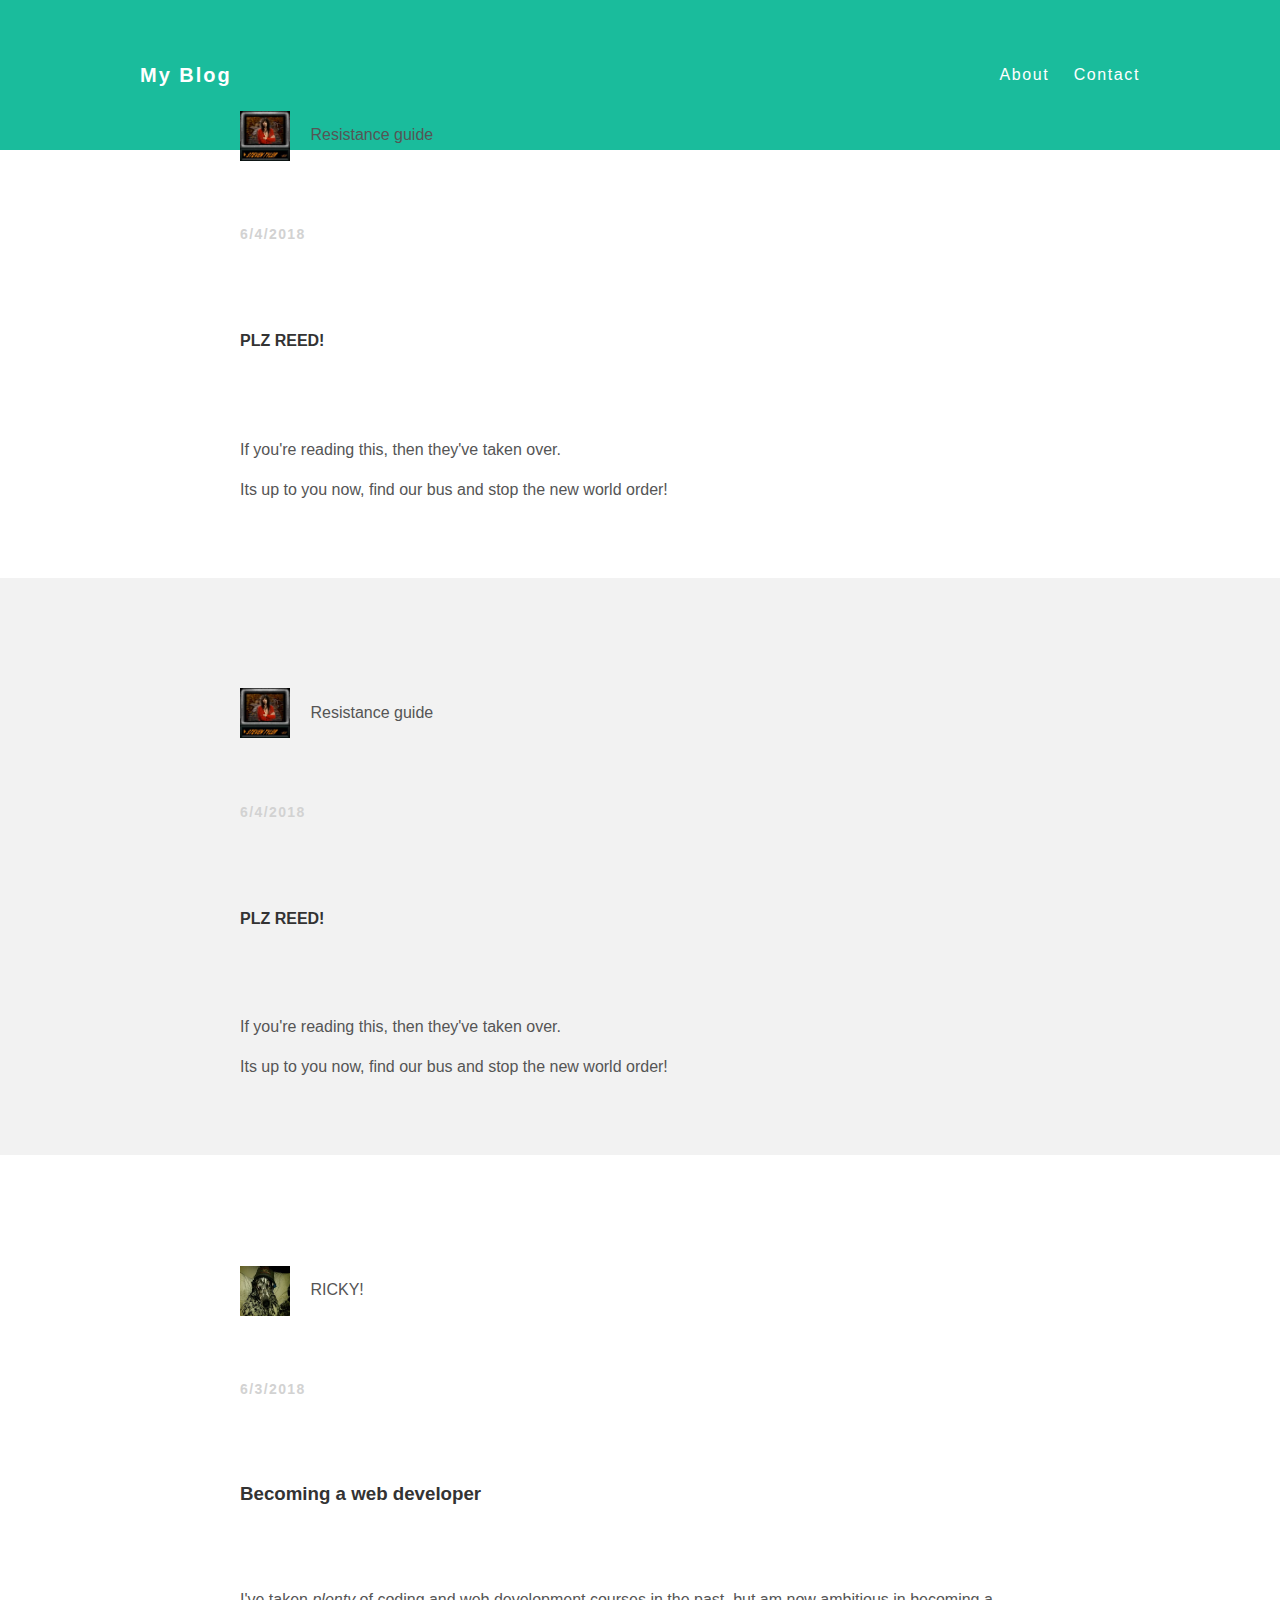
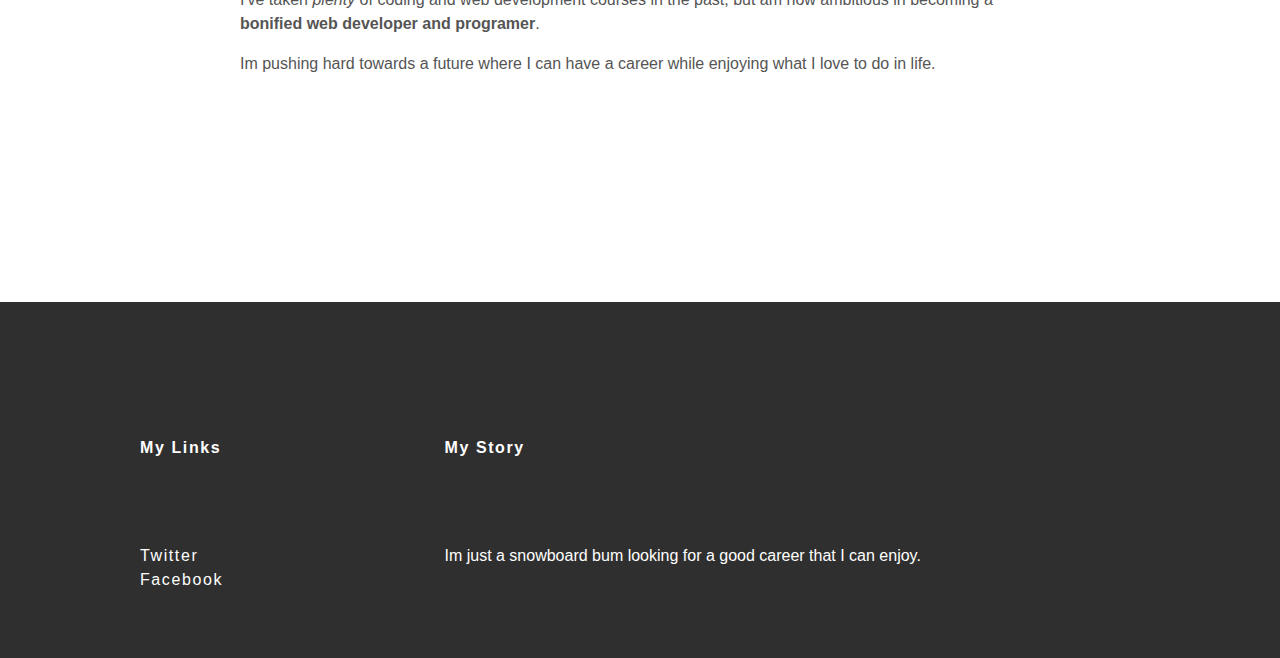
<file: index.html>
<!DOCTYPE html>
<html>
 <head>
   <title>My blog</title>
   <link rel="stylesheet"
  type="text/css" href="styles.css">
 </head>
 <body>
   <div id="header">
     <div class="container">
       <a id="header-title"
    href="index.html">My Blog</a>
       <ul id="header-nav">
         <li><a href="about.html">About</a></li>
         <li><a href="mailto:riley.childs@yahoo.com">Contact</a></li>
       </ul>
     </div>
   <div id="content">
    <!-- another post -->
    <div class="post-container">
       <div class="post">
         <div class="post-author">
           <img src="steven_tyler.jpg">
           <span>Resistance guide</span>
         </div>
         <p class="post-date">6/4/2018</p>
         <h4 class="post-title">PLZ REED!</h4>
         <div class="post-content">
           <P>If you're reading this, then they've taken over.</p>
             <p>Its up to you now, find our bus and stop the new world order!</p>
         </div> <!-- post-content-->
       </div> <!-- post-->
     </div> <!-- post-container-->
     <div class="post-container">
       <div class="post">
         <div class="post-author">
           <img src="steven_tyler.jpg">
           <span>Resistance guide</span>
         </div>
         <p class="post-date">6/4/2018</p>
         <h4 class="post-title">PLZ REED!</h4>
         <div class="post-content">
           <P>If you're reading this, then they've taken over.</p>
             <p>Its up to you now, find our bus and stop the new world order!</p>
         </div> <!-- post-content-->
       </div> <!-- post-->
     </div> <!-- post-container-->
     <div class="post-container">
         <div class="post">
           <div class="post-author">
             <img src="glasses_and_hat.jpg">
             <span>RICKY!</span>
           </div>
         <p class="post-date">6/3/2018</p>
         <h3 class="post-title">Becoming a web developer</h3>
         <div class="post-content">
           <P>I've taken <em>plenty</em> of coding and web development courses
             in the past, but am now ambitious in becoming a <strong>bonified
             web developer and programer</strong>.</p>
             <p> Im pushing hard towards a future where I can have a career
               while enjoying what I love to do in life.</p>
               <a href="https://www.gog.com/">CLICK!</a>
         </div> <!-- post-content-->
       </div> <!-- post-->
     </div> <!-- post-container-->
    </div> <!-- content-->
   <div id="footer">
     <div class="container">
       <div class="column">
         <h4>My Links</h4>
         <p>
           <a href="https://twitter.com/?lang=en">Twitter</a><br>
           <a href="https://www.facebook.com/riley.childs.7">Facebook</a>
         </p>
       </div> <!-- column -->
       <div class="column">
         <h4>My Story</h4>
         <p> Im just a snowboard bum looking for a good career that I
           can enjoy.</p>
       </div> <!-- column -->
     </div> <!-- container -->
   </div> <!-- footer -->
 </body>
</html>
</file>
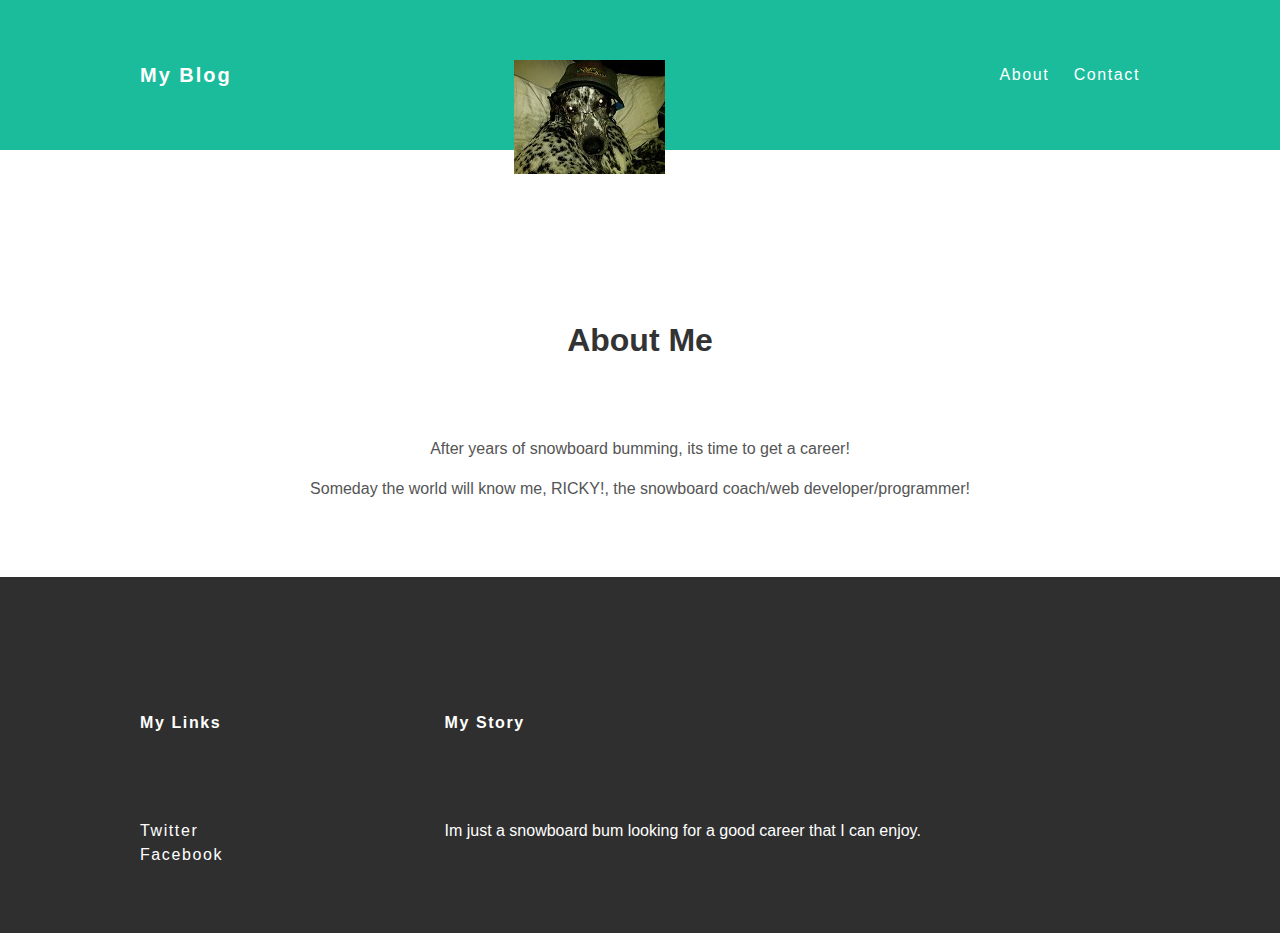
<file: about.html>
<!DOCTYPE html>
<html>
 <head>
   <title>My blog</title>
   <link rel="stylesheet"
  type="text/css" href="styles.css">
 </head>
 <body>
   <div id="header">
     <div class="container">
       <a id ="header-title"
    href="index.html">My Blog</a>
       <ul id="header-nav">
         <li><a href="about.html">About</a></li>
         <li><a href="mailto:riley.childs@yahoo.com">Contact</a></li>
       </ul>
     </div>
   <div id="content">
     <div class="container">
       <div class="about">
         <div class="about-author">
           <img src="glasses_and_hat.jpg">
         </div>
         <h1 class="about-title">About Me</h1>
         <div class="about-content">
           <P>After years of snowboard bumming, its time to get a career!</p>
             <p>Someday the world will know me, RICKY!, the snowboard coach/web
             developer/programmer!</p>
         </div> <!-- about-content -->
       </div> <!-- about -->
     </div> <!-- container -->
   </div> <!-- content -->
   <div id="footer">
     <div class="container">
       <div class="column">
         <h4>My Links</h4>
         <p>
           <a href="https://twitter.com/?lang=en">Twitter</a><br>
           <a href="https://www.facebook.com/riley.childs.7">Facebook</a>
         </p>
       </div> <!-- column -->
       <div class="column">
         <h4>My Story</h4>
         <p> Im just a snowboard bum looking for a good career that I
           can enjoy.</p>
       </div> <!-- column -->
     </div> <!-- container -->
   </div> <!-- footer -->
 </body>
</html>
</file>
<file: styles.css>
@import url(http://fonts.googleapis.com/
  css?family=Montserrat:400,700);
body {
  color: #555;
  margin: 0;

  font-family: 'Montserrat',
  sans-serif;
}
#header {
  background-color: #1abc9c;
  height: 150px;
  line-height: 150px;
}
#header a {
  color: white;
  text-decoration: none;
  text-transform; uppercase;
  letter-spacing: 0.1em;
}
#header a:hover {
  color: #222;
}
#header-title {
  display: block;
  float: left;
  font-size: 20px;
  font-weight: bold;
}
#header-nav {
  display: block;
  float: right;
  margin-top: 0;
}
#header-nav li {
  display: inline;
  padding-left: 20px;
}
.container {
  max-width: 1000px;
  margin: 0 auto;
}
#footer {
  background-color: #2f2f2f;
  padding: 50px 0;
}
.column {
  min-width: 300px;
  display: inline-block;
  vertical-align: top;
}
#footer h4 {
  color: white;
  text-trabnsform: uppercase;
  letter-spacing: 0.1em;
}
#footer p {
  color: white;
}
a {
  color: #1abc9c;
  text-decoration: none;
}
a:hover {
  color: #F6A623;
}
.post, .about {
  max-width: 800px;
  margin: 0 auto;
  padding: 60px 0;
}
.post-author img {
  width: 50px;
  height: 50px;
  vertical-align: middle;
}
.post-author span {
  margin-left: 16px;
}
.post-date {
  color: #D2D2D2;

  font-size: 14px;
  font-weight: bold;
  text-transform: uppercase;
  letter-spacing: 0.1em;
}

h1, h2, h3, h4 {
  color: #333
}
p {
  line-height: 1.5;
}


.about {
text-align: center;
}
.post-author img,
.about-author img{
  border radius: 50%;
}
.post-container:nth-child(even) {
  background-color: #f2f2f2;
}
</file>
